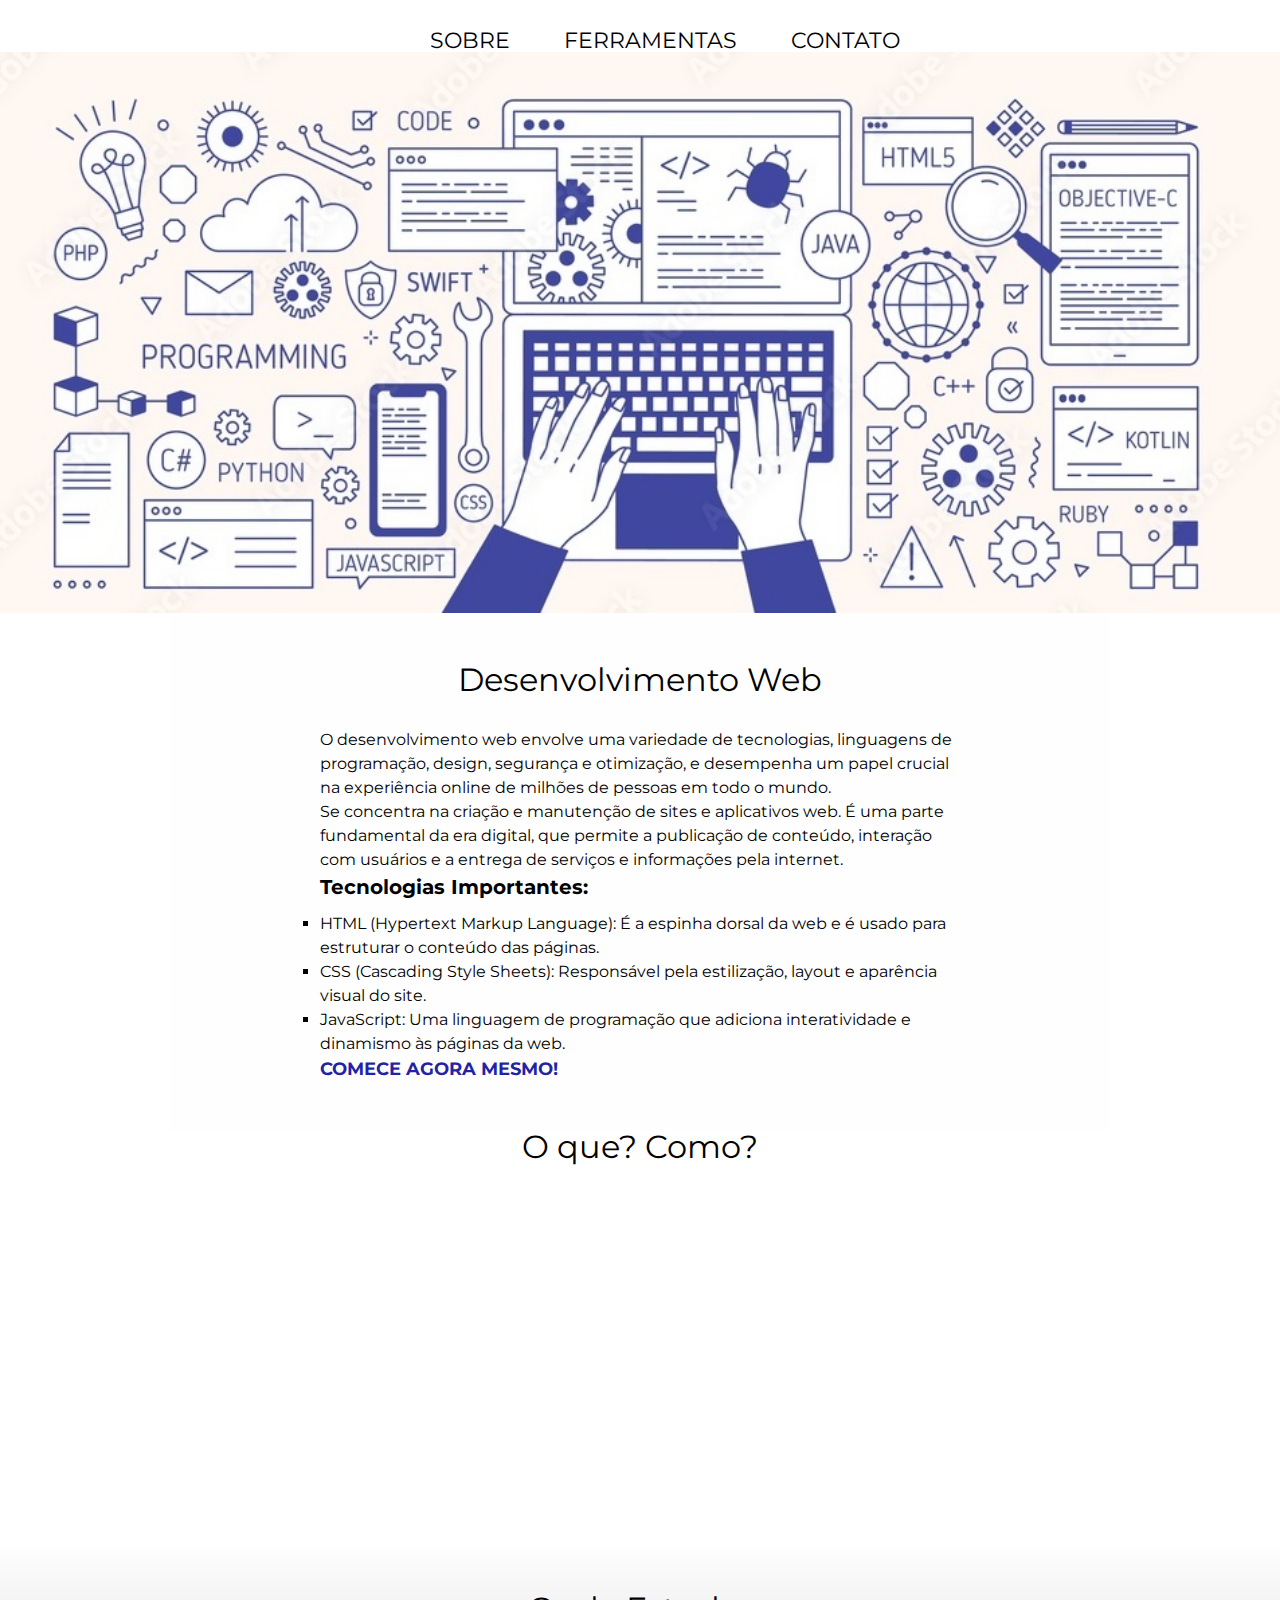
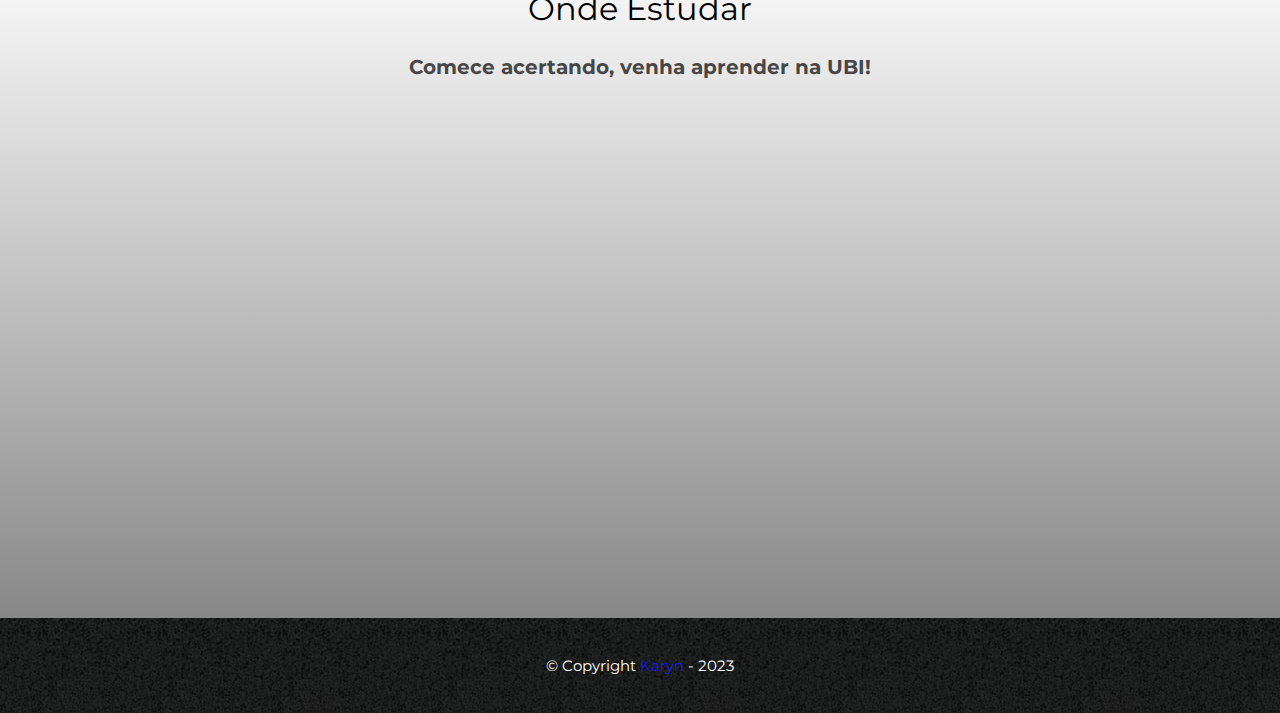
<file: index.html>
<!DOCTYPE html>
<html lang="pt-br">
	<head>
		<meta charset="UTF-8">
		<meta name="viewport" content="width=device-width">
		<title>DevWeb</title>

		<link rel="stylesheet" href="reset.css">
		<link rel="stylesheet" href="style.css">
		<link href="https://fonts.googleapis.com/css?family=Montserrat&display=swap" rel="stylesheet">
	</head>

	<body>
		<header>
			<div class="caixa">
				<nav>
					<ul>
						<li><a href="index.html">Sobre</a></li>
						<li><a href="ferramentas.html">Ferramentas</a></li>
						<li><a href="contato.html">Contato</a></li>
					</ul>
				</nav>
			</div>
		</header>

		<img class="banner" src="bannerweb.jpg">

		<main>
			<section class="principal">
				<h2 class="titulo-principal">Desenvolvimento Web</h2>
				<div class="conteudo-ferramentas">
					<p>O desenvolvimento web envolve uma variedade de tecnologias, linguagens de programação, design, segurança e otimização, e desempenha um papel crucial na experiência online de milhões de pessoas em todo o mundo.</p>
					<p>Se concentra na criação e manutenção de sites e aplicativos web. É uma parte fundamental da era digital, que permite a publicação de conteúdo, interação com usuários e a entrega de serviços e informações pela internet.</p>
	
					<ul class="itens.ferramentas">
						<li class="itens">Tecnologias Importantes:</li> 
	
						<li class="itens">HTML (Hypertext Markup Language): É a espinha dorsal da web e é usado para estruturar o conteúdo das páginas.</li>
						<li class="itens">CSS (Cascading Style Sheets): Responsável pela estilização, layout e aparência visual do site.</li>
						<li class="itens">JavaScript: Uma linguagem de programação que adiciona interatividade e dinamismo às páginas da web.</li>
					</ul>
					<a href="ferramentas.html" class="ref">Comece agora mesmo!</a>
				</div>
			
				
			</section>

			<section class="oquee">
				<h3 class="titulo-principal">O que? Como?</h3>

				<div class="video">
					<iframe width="560" height="315" src="https://www.youtube.com/embed/01bCZPpSQxY?si=x5wUIwRiCEufJqCm" title="YouTube video player" frameborder="0" allow="accelerometer; autoplay; clipboard-write; encrypted-media; gyroscope; picture-in-picture; web-share" allowfullscreen></iframe>
				</div>
			</section>


			<section class="mapa">
				<h3 class="titulo-principal">Onde Estudar</h3>
				<a href="https://www.ubi.pt/curso/42" class="linkubi"><p class="texto-mapa">Comece acertando, venha aprender na UBI!</p></a>

				<div class="mapa-conteudo">
					<iframe src="https://www.google.com/maps/embed?pb=!1m18!1m12!1m3!1d3043.879135597062!2d-7.516383811145016!3d40.27843500000001!2m3!1f0!2f0!3f0!3m2!1i1024!2i768!4f13.1!3m3!1m2!1s0xd3d239a8ece1c3f%3A0xa28b1fd89a1b5760!2sFaculdade%20de%20Engenharia%20-%20UBI!5e0!3m2!1spt-BR!2spt!4v1699445849229!5m2!1spt-BR!2spt" width=100% height="450" style="border:0;"  allowfullscreen="" loading="lazy" referrerpolicy="no-referrer-when-downgrade"></iframe>				</div>
			</section>
		</main>

		<footer>
			<p class="copyright">&copy; Copyright <a href="https://www.linkedin.com/in/karynla/" class="linkaryn">Karyn</a> - 2023</p>
		</footer>
	</body>
</html>
</file>
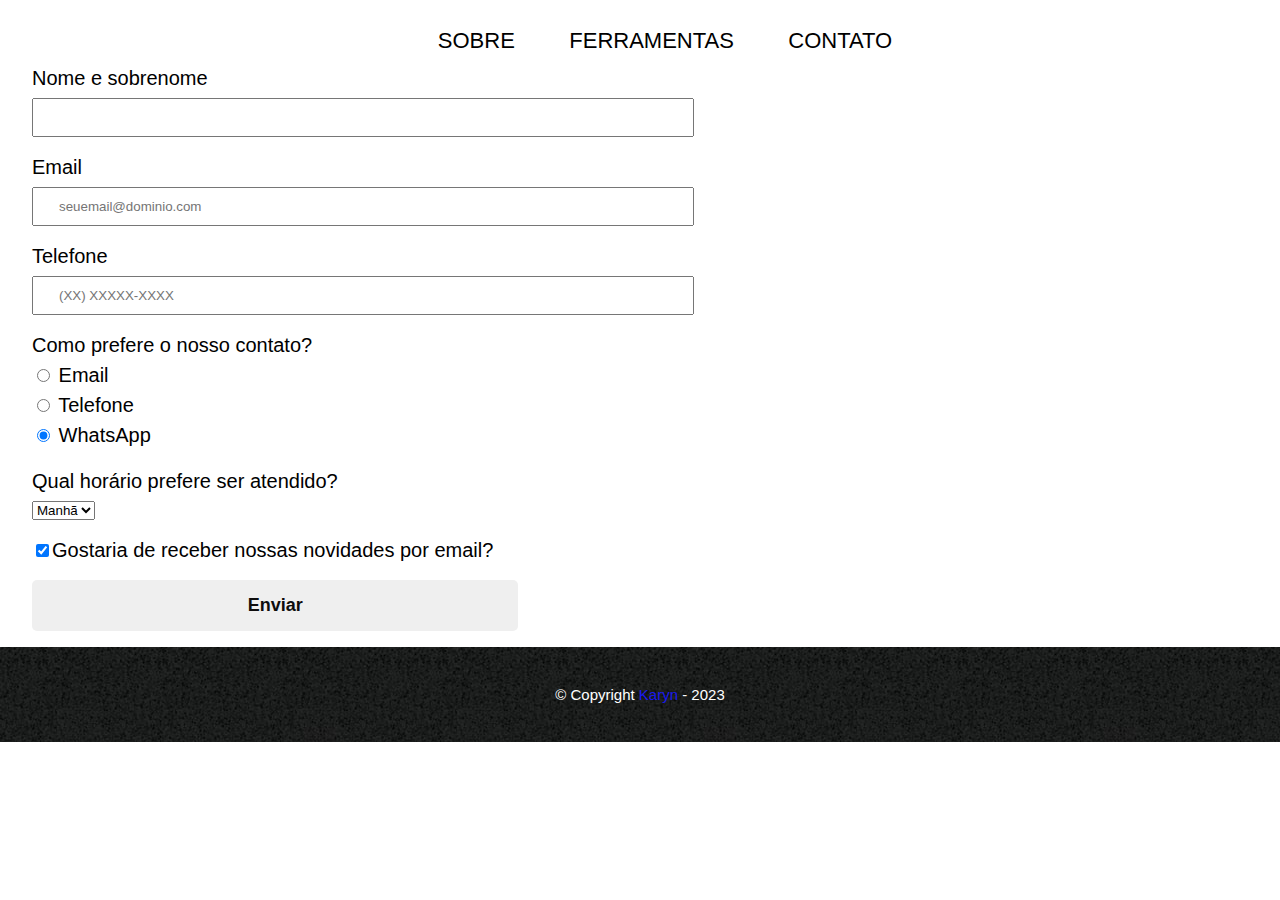
<file: contato.html>
<!DOCTYPE html>
<html>
	<head>
		<meta charset="UTF-8">
		<title>Contato - DevWeb</title>

		<link rel="stylesheet" href="reset.css">
		<link rel="stylesheet" href="style.css">
	</head>
	<body>
		<header>
			<div class="caixa">
				<nav>
					<ul>
						<li><a href="index.html">Sobre</a></li>
						<li><a href="ferramentas.html">Ferramentas</a></li>
						<li><a href="contato.html">Contato</a></li>
					</ul>
				</nav>
			</div>
		</header>

		<main>
			<form>
				<label for="nomesobrenome">Nome e sobrenome</label>
				<input type="text" id="nomesobrenome" class="input-padrao" required>

				<label for="email">Email</label>
				<input type="email" id="email" class="input-padrao" required placeholder="seuemail@dominio.com">

				<label for="telefone">Telefone</label>
				<input type="tel" id="telefone" class="input-padrao" required placeholder="(XX) XXXXX-XXXX">

				

				<fieldset>
					<legend>Como prefere o nosso contato?</legend>
					<label for="radio-email"><input type="radio" name="contato" value="email" id="radio-email"> Email</label>
					
					<label for="radio-telefone"><input type="radio" name="contato" value="telefone" id="radio-telefone"> Telefone</label>
					
					<label for="radio-whatsapp"><input type="radio" name="contato" value="whatsapp" id="radio-whatsapp" checked> WhatsApp</label>
				</fieldset>

				<fieldset>
					<legend>Qual horário prefere ser atendido?</legend>
					<select>
						<option>Manhã</option>
						<option>Tarde</option>
						<option>Noite</option>
					</select>
				</fieldset>

				<label class="checkbox"><input type="checkbox" checked>Gostaria de receber nossas novidades por email?</label>

				<input type="submit" value="Enviar" class="enviar">
			</form>
		</main>

		<footer>
			<p class="copyright">&copy; Copyright <a href="https://www.linkedin.com/in/karynla/" class="linkaryn">Karyn</a> - 2023</p>
		</footer>
	</body>
</html>
</file>
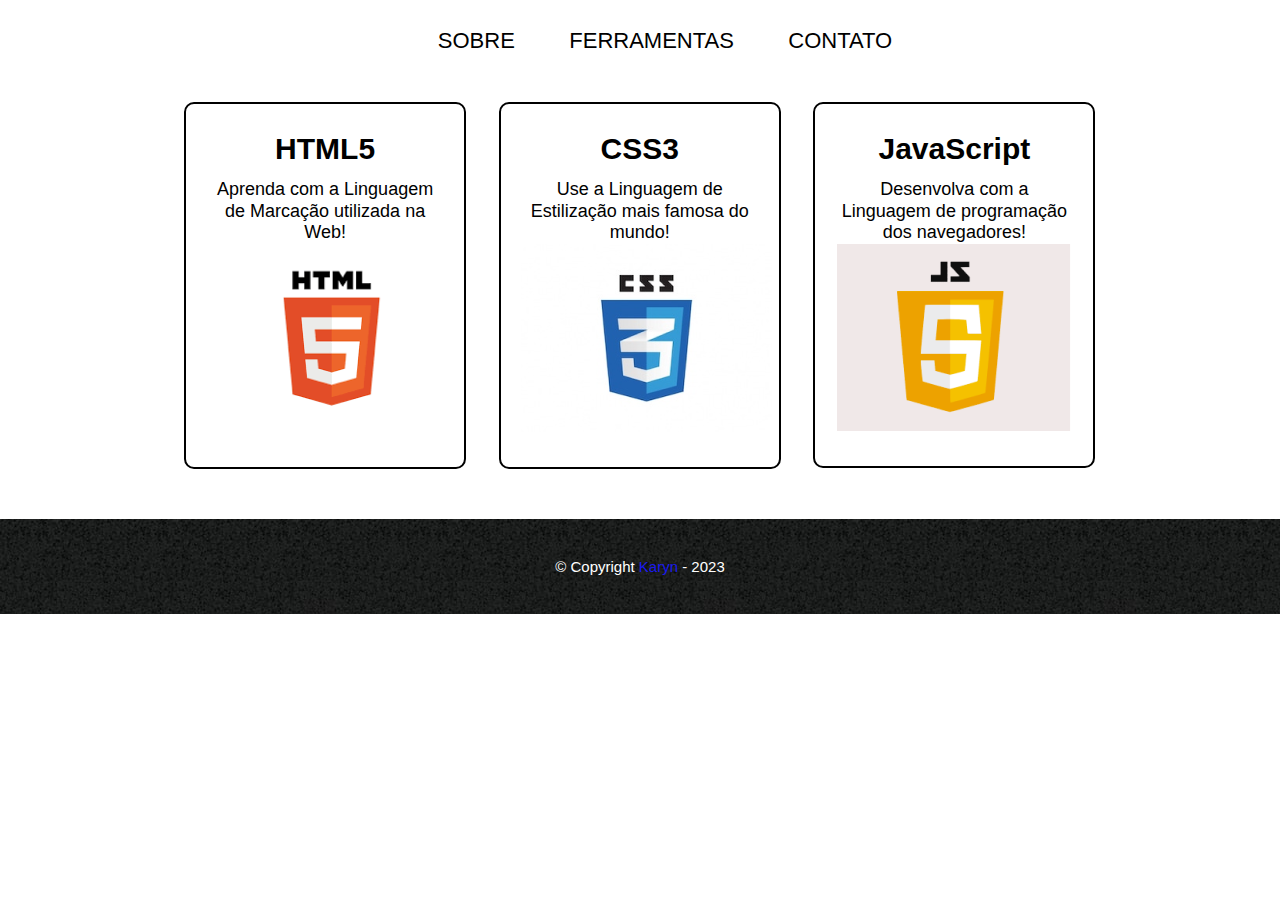
<file: ferramentas.html>
<!DOCTYPE html>
<html>
	<head>
		<meta charset="UTF-8">
		<title>Ferramentas - DevWeb</title>

		<link rel="stylesheet" href="reset.css">
		<link rel="stylesheet" href="style.css">
	</head>

	<body class="bferramentas">
		<header>
			<div class="caixa">
				<nav>
					<ul>
						<li><a href="index.html">Sobre</a></li>
						<li><a href="ferramentas.html">Ferramentas</a></li>
						<li><a href="contato.html">Contato</a></li>
					</ul>
				</nav>
			</div>
		</header>


		<main>
			<ul class="ferramentas">
				<li>
					<h2>HTML5</h2>
					<a href="https://www.w3schools.com/html/" class="linkw3" ><p class="ferramentas-descricao">Aprenda com a Linguagem de Marcação utilizada na Web!</p></a>
					<img src="html.png">
				</li>
				<li>
					<h2>CSS3</h2>
					<a href="https://www.w3schools.com/css/" class="linkw3"><p class="ferramentas-descricao">Use a Linguagem de Estilização mais famosa do mundo!</p></a>
					<img src="css.png">
				</li>
				<li>
					<h2>JavaScript</h2>
					<a href="https://www.w3schools.com/js/" class="linkw3"><p class="ferramentas-descricao">Desenvolva com a Linguagem de programação dos navegadores!</p></a>
					<img src="js.png">
				</li>
			</ul>
		</main>

		<footer>
			<p class="copyright">&copy; Copyright <a href="https://www.linkedin.com/in/karynla/" class="linkaryn">Karyn</a> - 2023</p>
		</footer>
	</body>
</html>
</file>
<file: style.css>
/* css da página padrao */
body {
	font-family: 'Montserrat', sans-serif;
	background: #FFFFFF;
}

header {
	background: #FFFFFF;
	padding-top: 30px;
}

.caixa {
	position: relative;
	width: 940px;
	margin: 0 auto;
}

nav {
	text-align: center;
	top: 110px;
	right: 0;
}

nav li {
	display: inline;
	margin: 0 0 0 50px;
}

nav a {
	text-transform: uppercase;
	color: #000000;
	font-size: 22px;
	text-decoration: none;
}

nav a:hover {
	color: rgba(0, 0, 255, 0.932);
	text-decoration: underline;
}


nav a:hover, ref {
	color: rgba(0, 0, 255, 0.917);
	text-decoration: underline;
}

footer {
	text-align: center;
	background: url("bg.jpg");
	padding: 40px 0;
	font-size: 15px;
}

.linkaryn {
	color: rgba(26, 26, 253, 0.941);
	text-decoration: none;
}

.copyright {
	color: #FFFFFF;
}

/* css da página inicial */
.banner {
	width:100%;
}

.titulo-principal {
	text-align: center;
	font-size: 2em;
	margin: 0 0 1em;
	clear: left;
}

.principal {
	padding: 3em 0;
	background: #FEFEFE;
	width: 940px;
	margin: 0 auto;
}

.ref {
	text-transform: uppercase;
	color: rgba(20, 20, 162, 0.948);
	font-weight: bold;
	font-size: 18px;
	text-decoration: none;
}

.ref:hover {
	color: rgba(0, 0, 255, 0.941);
	text-decoration: underline;
}

.itens {
	line-height: 1.5;
	list-style-type: square;
}

.itens:first-child, .texto-mapa {
	font-size: 20px;
	font-weight: bold;
	list-style-type: none;
	margin-bottom: 10px;
}

.video {
	width: 560px;
	margin: 2em auto;
}


.mapa {
	padding: 3em 0;
	background: linear-gradient(#FEFEFE, #888888);
}

.mapa-conteudo {
	width: 940px;
	margin: 0 auto;
}

.linkubi {
	text-decoration: none;
	color: #474646;
}

.mapa p {
	margin: 0 0 2em;
	text-align: center;
}


/* css da página contato */
form {
	margin: 1em 2em;
}

form label, form legend {
	display:block;
	font-size: 20px;
	margin: 0 0 10px;
}

fieldset {
	margin-top: 1em;
}

.input-padrao {
	display: block;
	margin: 0 0 20px;
	padding: 10px 25px;
	width: 50%;
}

.checkbox {
	margin: 20px 0;
}

.enviar {
	width:40%;
	padding: 15px 0;
	background: rgba(0, 0, 255, 0.949)ge;
	color: rgb(14, 13, 13);
	font-weight: bold;
	font-size: 18px;
	border: none;
	border-radius: 5px;
	transition: 1s all;
	cursor: pointer;
}

.enviar:hover {
	background: rgba(0, 0, 255, 0.915);
	transform: scale(0.8);
}

table {
	margin: 2em;
}

thead {
	background: #555555;
	color: white;
	font-weight: bold;
	text-align: center;
}

td, th {
	border: 1px solid #000000;
	padding: 8px 15px;
}


/* css da página ferramentas */
.ferramentas {
	padding: 3em 0;
	background: #FFFFFF;
}

.conteudo-ferramentas {
	width: 640px;
	margin: 0 auto;
	line-height: 1.5;
}

.lista-ferramentas {
	width: 40%;
	display: inline-block;
	vertical-align: top;
}

.ferramentas {
	width: 940px;
	margin: 0 auto;
	padding: 50px 0;
}

.ferramentas li {
	display: inline-block;
	text-align: center;
	width: 30%;
	vertical-align: top;
	margin: 0 1.5%;
	padding: 30px 20px;
	box-sizing: border-box;
	border: 2px solid #000000;
	border-radius: 10px;
}

.ferramentas li:hover {
	border-color: rgba(0, 0, 255, 0.911);
}

.ferramentas li:active {
	border-color: #088C19;	
}

.ferramentas li:hover h2 {
	font-size: 34px;
	color: rgba(0, 0, 255, 0.911) ;
}

.ferramentas h2 {
	font-size: 30px;
	font-weight: bold;
}

.ferramentas-descricao, .linkw3{
	font-size: 18px;
	line-height: 1.2;
	text-decoration: none;
	color: #000000;
	margin-top: 15px;
}
</file>
